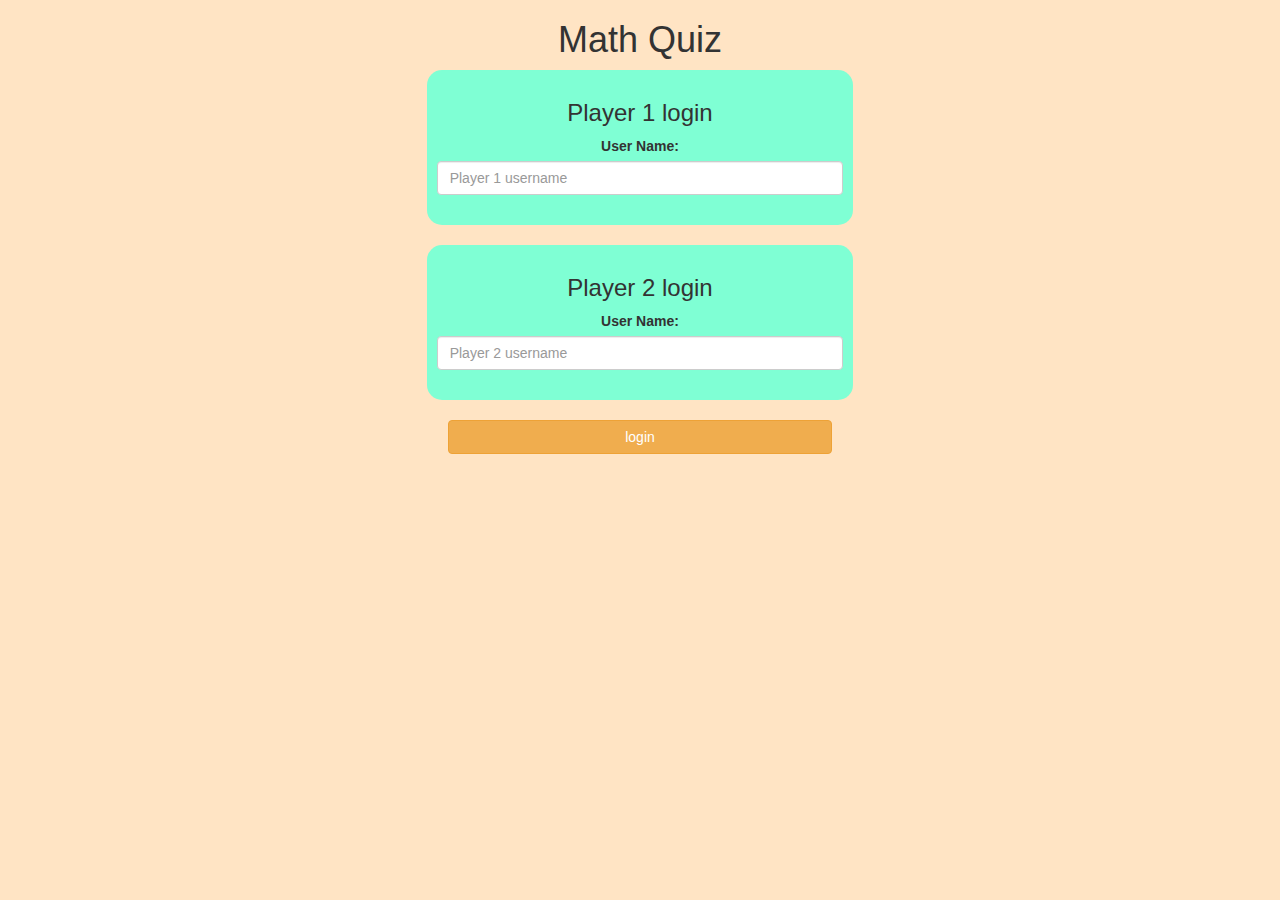
<file: index.html>
<!DOCTYPE html>
<html>
<head>
	<title>Math Quiz</title>

<meta name="viewport" content="width=device-width, initial-scale=1">
<link rel="stylesheet" href="https://maxcdn.bootstrapcdn.com/bootstrap/3.4.0/css/bootstrap.min.css">
<script src="https://ajax.googleapis.com/ajax/libs/jquery/3.4.1/jquery.min.js"></script>
<script src="https://maxcdn.bootstrapcdn.com/bootstrap/3.4.0/js/bootstrap.min.js"></script>

<link rel="stylesheet" type="text/css" href="style.css">

<script src="game.js"></script>
</head>
<body>
	<center>
		<h1> Math Quiz</h1>
<div class = "col-lg-4 col-sm-8 col-xs-11 login_div1" id="div1">
	<h3> Player 1 login</h3>
	<label>User Name:</label>
	<input type="text" id="player1_name_input" class="form-control" placeholder="Player 1 username">
	<br>
</div>
<br>
<div class = "col-lg-4 col-sm-8 col-xs-11 login_div2" id="div2">
	<h3> Player 2 login</h3>
	<label>User Name:</label>
	<input type="text" id="player2_name_input" class="form-control" placeholder="Player 2 username">
	<br>
</div>
<br>
<button style="width:30%" class="btn btn-warning" onclick="addUser()" style="border-style: round;"> login</button>
</center>
</body>
</html>
</file>
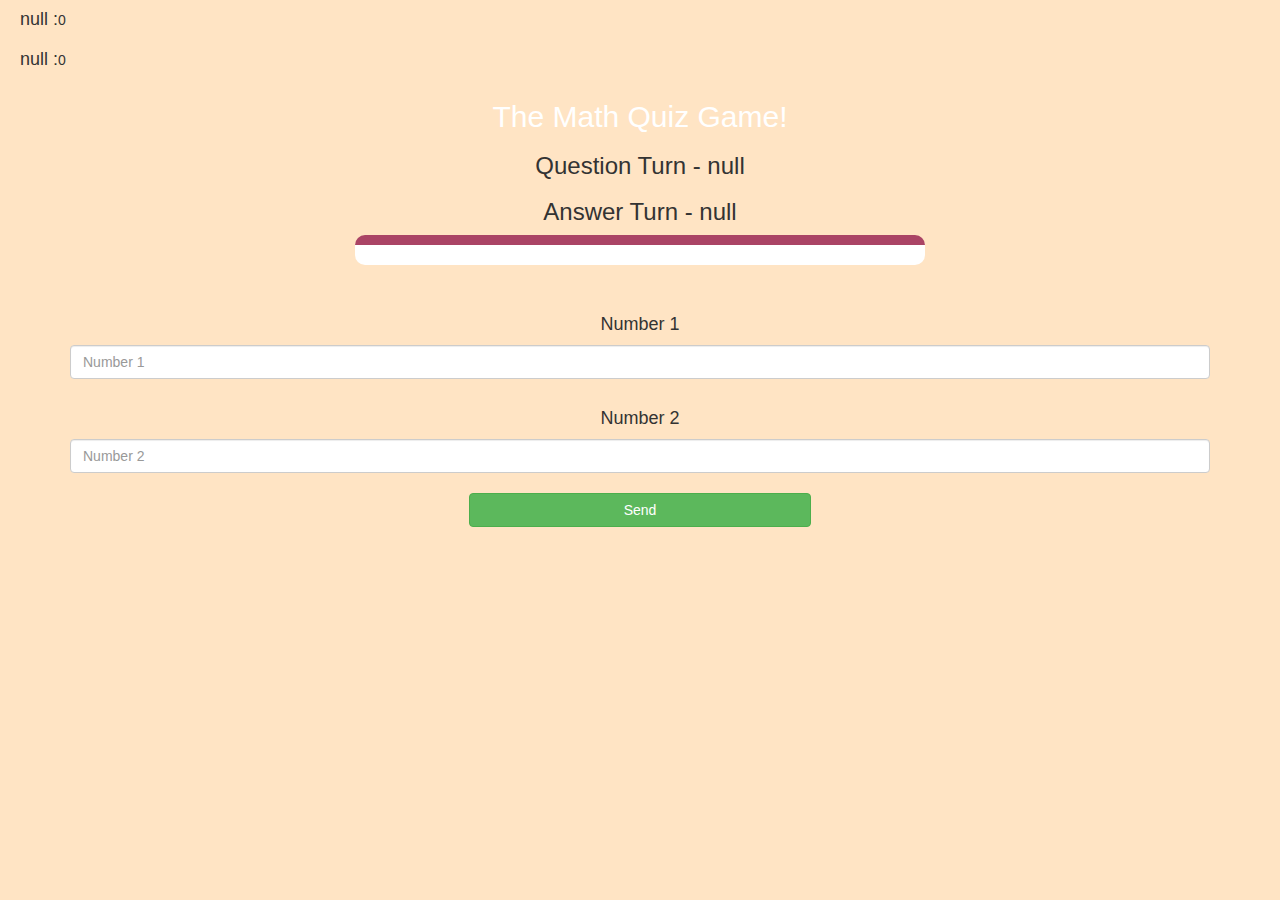
<file: game.html>
<!DOCTYPE html>
<html>

<head>
	<title>Math Quiz</title>

	<meta name="viewport" content="width=device-width, initial-scale=1">
	<link rel="stylesheet" href="https://maxcdn.bootstrapcdn.com/bootstrap/3.4.0/css/bootstrap.min.css">
	<script src="https://ajax.googleapis.com/ajax/libs/jquery/3.4.1/jquery.min.js"></script>
	<script src="https://maxcdn.bootstrapcdn.com/bootstrap/3.4.0/js/bootstrap.min.js"></script>

	<link rel="stylesheet" type="text/css" href="style.css">
</head>

<body>
	<h4 id="player1_name"></h4><span id="player1_score"></span><br>
	<h4 id="player2_name"></h4><span id="player2_score"></span>
	<div class="container">
		<center>
			<h2 style="color: white;">The Math Quiz Game!</h2>
			<h3 id="player_question"></h3>
			<h3 id="player_answer"></h3>
			<div id="output" class="col-lg-6"> </div> <br> <br>
			<h4>Number 1</h4> <input type="text" id="number1" class="form-control" placeholder="Number 1"> <br>
			<h4>Number 2</h4> <input type="text" id="number2" class="form-control" placeholder="Number 2"> <br> <button
				onclick="send()" class="btn btn-success" style="width: 30%;">Send</button>
		</center>
	</div>

	<script src="game_page.js"></script>
</body>

</html>
</file>
<file: style.css>
body
{
	background: bisque;
}

	.login_div1 , .login_div2
	{
		background: aquamarine;
		padding: 10px;
		float: none;
		border-radius: 15px;
	}


#player1_name , #player2_name
{
	display: inline-block;
	margin-left: 20px;
}
#word
{
	width: 60%;
}
#word_display
{
	letter-spacing: 5px;
}
#output
{
background: white;
border-radius: 10px;
border-top: 10px solid #AA4465;
padding: 10px;
float: none;
text-align: left;
}
</file>
